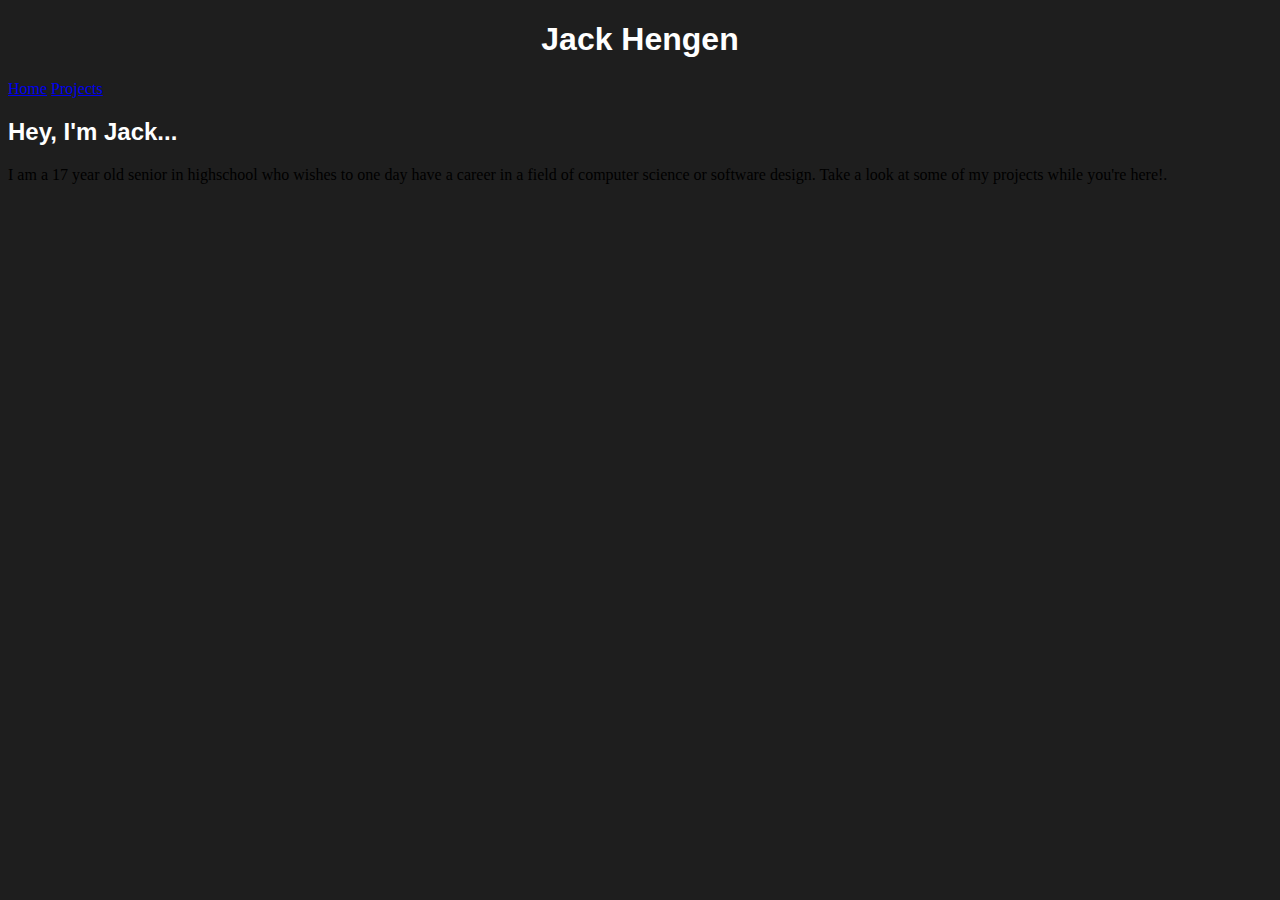
<file: Index.html>
<!DOCTYPE html>
<html>
    <head>
        <title></title>
        <link rel="stylesheet" href="index.css">
    </head>
    <body>
        <header>
            <h1>Jack Hengen</h1>
        </header>
        <div id="navigation-div">
            <a href="Index.html">Home</a>
            <a href="Projects.html">Projects</a>
        </div>

        <div id="aboutMe-div">
            <h2>Hey, I'm Jack...</h2>
            <p>
                I am a 17 year old senior in highschool who wishes to one day have a career in a field of computer science or software design.
                Take a look at some of my projects while you're here!.
            </p>
        </div>
        <script src="index.js"></script>
    </body>
</html>
</file>
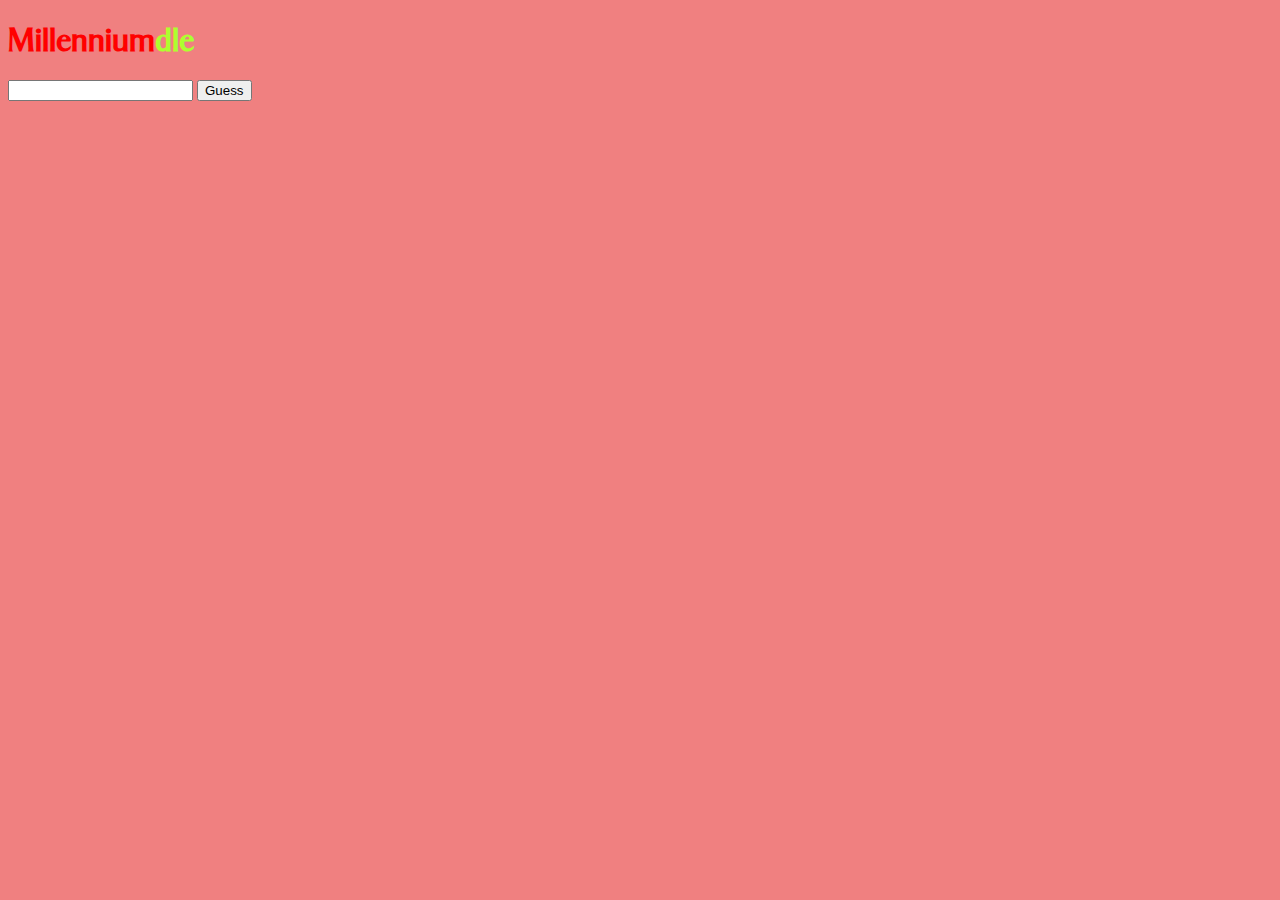
<file: Millenniumdle/index.html>
<!DOCTYPE html>
<html lang="en">
<head>
    <meta charset="UTF-8">
    <meta http-equiv="X-UA-Compatible" content="IE=edge">
    <meta name="viewport" content="width=device-width, initial-scale=1.0">
    <title>Millenniumdle</title>
    <link rel="stylesheet" href="index.css">
</head>
<body>
    <dialog id="gameStartDialog">
        <h1>How to play</h1>
    </dialog>
    
    <h1>Millennium<span style="color:greenyellow">dle</span></h1>
    <input type="text" id="guessTxt">
    <button id="guessBtn">Guess</button>


    <dialog id="gameDoneDialog">
        <p id="resultTxt"></p>
        <button id="copyResultBtn">Copy Result</button>
        <a href="">Add yourself to the game!</a>
    </dialog>
</body>
</html>
</file>
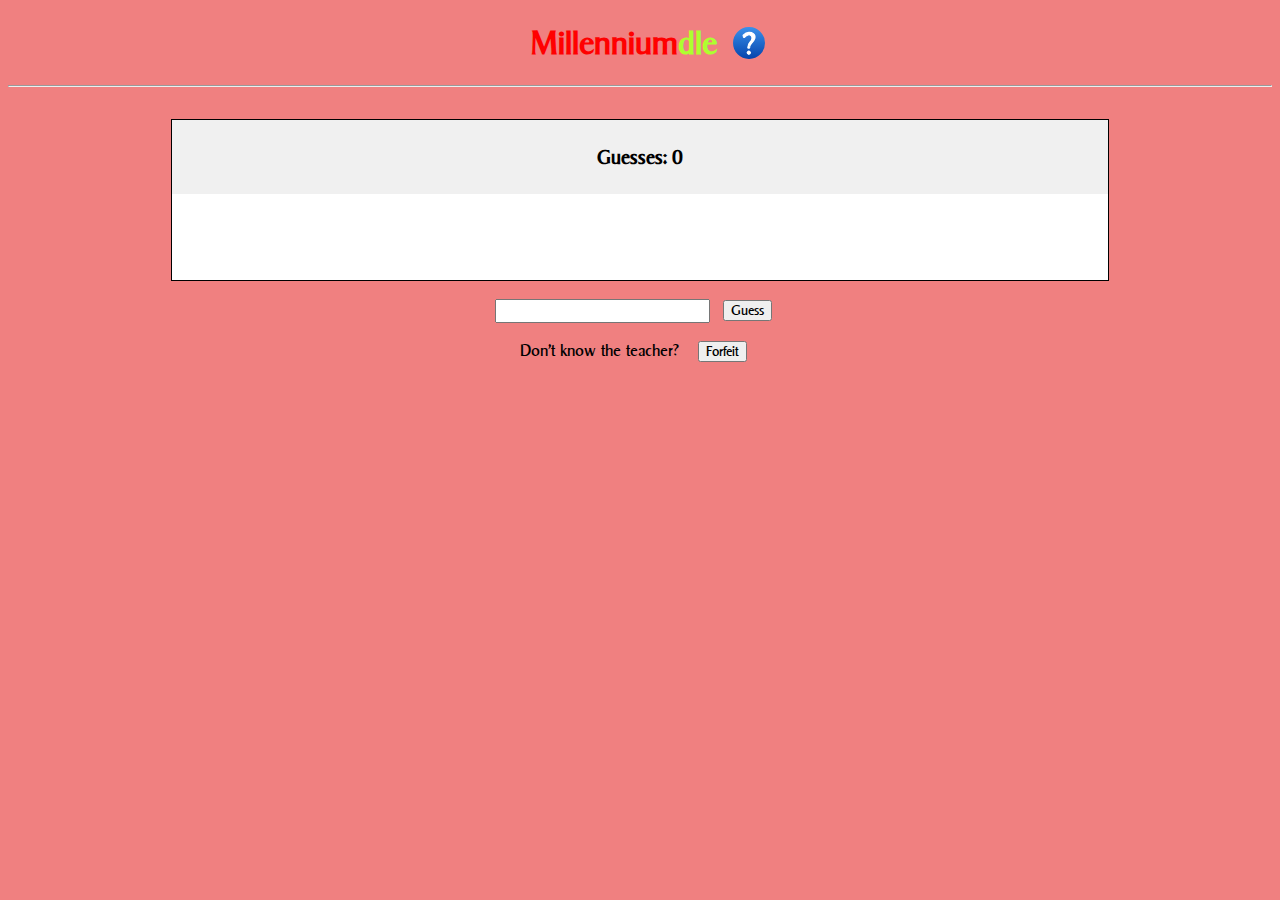
<file: Millenniumdle/millenniumdleHome.html>
<!DOCTYPE html>
<html lang="en">
<head>
    <meta charset="UTF-8">
    <meta http-equiv="X-UA-Compatible" content="IE=edge">
    <meta name="viewport" content="width=device-width, initial-scale=1.0">
    <title>Millenniumdle</title>
    <link rel="stylesheet" href="millenniumdle.css">
</head>

<body>
    <header>
        <div id="headerContent">
            <h1>Millennium<span style="color:greenyellow">dle</span></h1>
            <input type="image" alt="Help" src="resources/images/Blue_question_mark_icon.svg" onclick="showHelp()" id="helpBtn"></button>
        </div>
        <hr>

    </header>


    <div id="gameContainer">
    

        <div id="resultsContainer">
            <div id="resultsHeader">

            </div>
            <div id="results">
                
            </div>
        </div>

        <div id="guessContainer">
            <input type="text" id="guessTxtInput">
            <button id="guessBtn" onclick="guess()">Guess</button>
        </div>
        <div id="forfeit">

        </div>
        <div id="answer">

        </div>
        <div id="newGame">
            
        </div>
    </div>

    <dialog id="winDialog">

        <h1>You Won!</h1>
        <h3 id="winTxt"> </h3>  
        <br>
        <br>
        <button onclick="closeWin()">Close</button>
        <button onclick="newGame()">Play Again 🔁</button>

    </dialog>

    <dialog id="howToPlay">
        <h1>How to play</h1>
        
        <p>Try to guess a mystery Millennium teacher chosen at random</p>

        <ol>
            <li>Input any teacher and press guess</li>
            <li>The game will tell you whether certain traits of that teacher match the mystery teachers</li>
            <li>Using these hints try to guess the mystery teacher in the fewest guesses as possible!</li>
            </ol>

            <hr>
            <div id="gameExamples">

            </div>
            <button onclick="updateGameExample()">New Example</button>
            <hr>
            <p>If the guessed teacher and mystery teacher teach one or more grade or subject in common, the game will show: ✅</p>
            <button onclick="closeHelp()">Got it 👍</button>
    </dialog>

        



    <script src="classes.js"></script>
    <script src="teachers.js"></script>
    <script src="millenniumdle.js"></script>
    <script src="helpDialog.js"></script>

</body>
</html>
</file>
<file: index.css>
/*Something clean like a white or slightly offwhite color scheme, maybe some future looking blue or something
No hard borders or edges but curves and borders don't fully connect but are like underlines
When you hover over a button it should highlight
Be able to change color scheme by pushing a button on the site*/
@font-face {
    font-family: Millennium;
    src: url(resources/fonts/Sigvar-Serial-Regular.ttf);
}
body{
    background-color: rgb(30,30,30);
}
h1{
    text-align: center;
}
h1, h2{
    color:white;
    font-family:Verdana, Geneva, Tahoma, sans-serif;
}
#projectShowcase{
    width: 60vw;
    height: 33.75vw;
    margin: 20vh auto;
    overflow-x:scroll;
    display: flex;
    scroll-snap-type: x mandatory;
}
#projectShowcase:hover{
    box-shadow: 0px 0px 15px white;
}
.project{
    flex:none;
    height:100%;
    width: 100%;
    scroll-snap-align: start;
}
.project p{
    max-width: 40ch;
    margin: auto;
    padding: .5em;
}
#millenniumdle{
    text-align: center;
    font-family: Millennium;
    background-color: red;
    background-image: url("resources/Millennium Circle Transparent.png");
    background-position: center;
    color:white;
}
@media screen and (max-width:1160px){
    body{
        font-size: .9em;
    }    
}
@media screen and (max-width:800px){
    body{
        font-size: .8em;
    }
}
</file>
<file: Millenniumdle/index.css>
@font-face {
    font-family: Millennium;
    src: url(resources/fonts/Sigvar-Serial-Regular.ttf);
}
body{
    background-color: lightcoral;
}
h1{
    font-family: Millennium;
    color:red;
}
</file>
<file: Millenniumdle/millenniumdle.css>
@font-face {
    font-family: Millennium;
    src: url(resources/fonts/Sigvar-Serial-Regular.ttf);
}
body{
    background-color: lightcoral;
    font-family: Millennium;
    text-align: center;

    height: 100vh;
    padding: 0px;
    margin: 0px;
    overflow: hidden;
}
h1{
    color:red;
    display: inline-block;
    margin: .5em;
}
header{
    box-sizing: border-box;
    padding: .5em;
    width:100%;
}
button{
    font-family: Millennium;
    font-weight:lighter;
    margin: 0em 1em;
}
li{
    margin:1em;
}
dialog{
    max-width: 25vw;
    min-width: 30ch;
}
dialog::backdrop{
    background-color: rgba(50,50,50,.25);
}
input{
    font-size: 16px;
}
input:focus{
    font-size: 16px;
}



#headerContent{
    display: flex;
    justify-content: center;
    align-items: center;
}
#helpBtn{
    width:2em;
    height:2em;
}
#gameContainer{
    box-sizing: border-box;
    padding:1em;
    display:flex;
    flex-direction: column;
    align-items: center;
    width: 100%;
    height: 70%;
}
#resultsContainer{
    background-color: white;
    width: 75%;
    max-height: 90%;
    overflow-y: scroll;
    min-height: 10em;
    border: 1px solid black;
    position: relative;
}
#resultsHeader{
    position:sticky; 
    top: 0; width:100%; 
    background-color:rgba(240,240,240);
    padding: .5em 0em;   
}
#guessContainer{
    display:flex;
    align-items: center;
    height: 10%;
}
.result{
    display: inline-block;
    width: 25%;
}


@media screen and (max-width:1160px){
    body{
        font-size: .9em;
    }
    .result{
        width: 50%;
    }
    
}
@media screen and (max-width:800px){
    body{
        font-size: .8em;
    }
    .result{
        width: 100%;
    }
}
</file>
